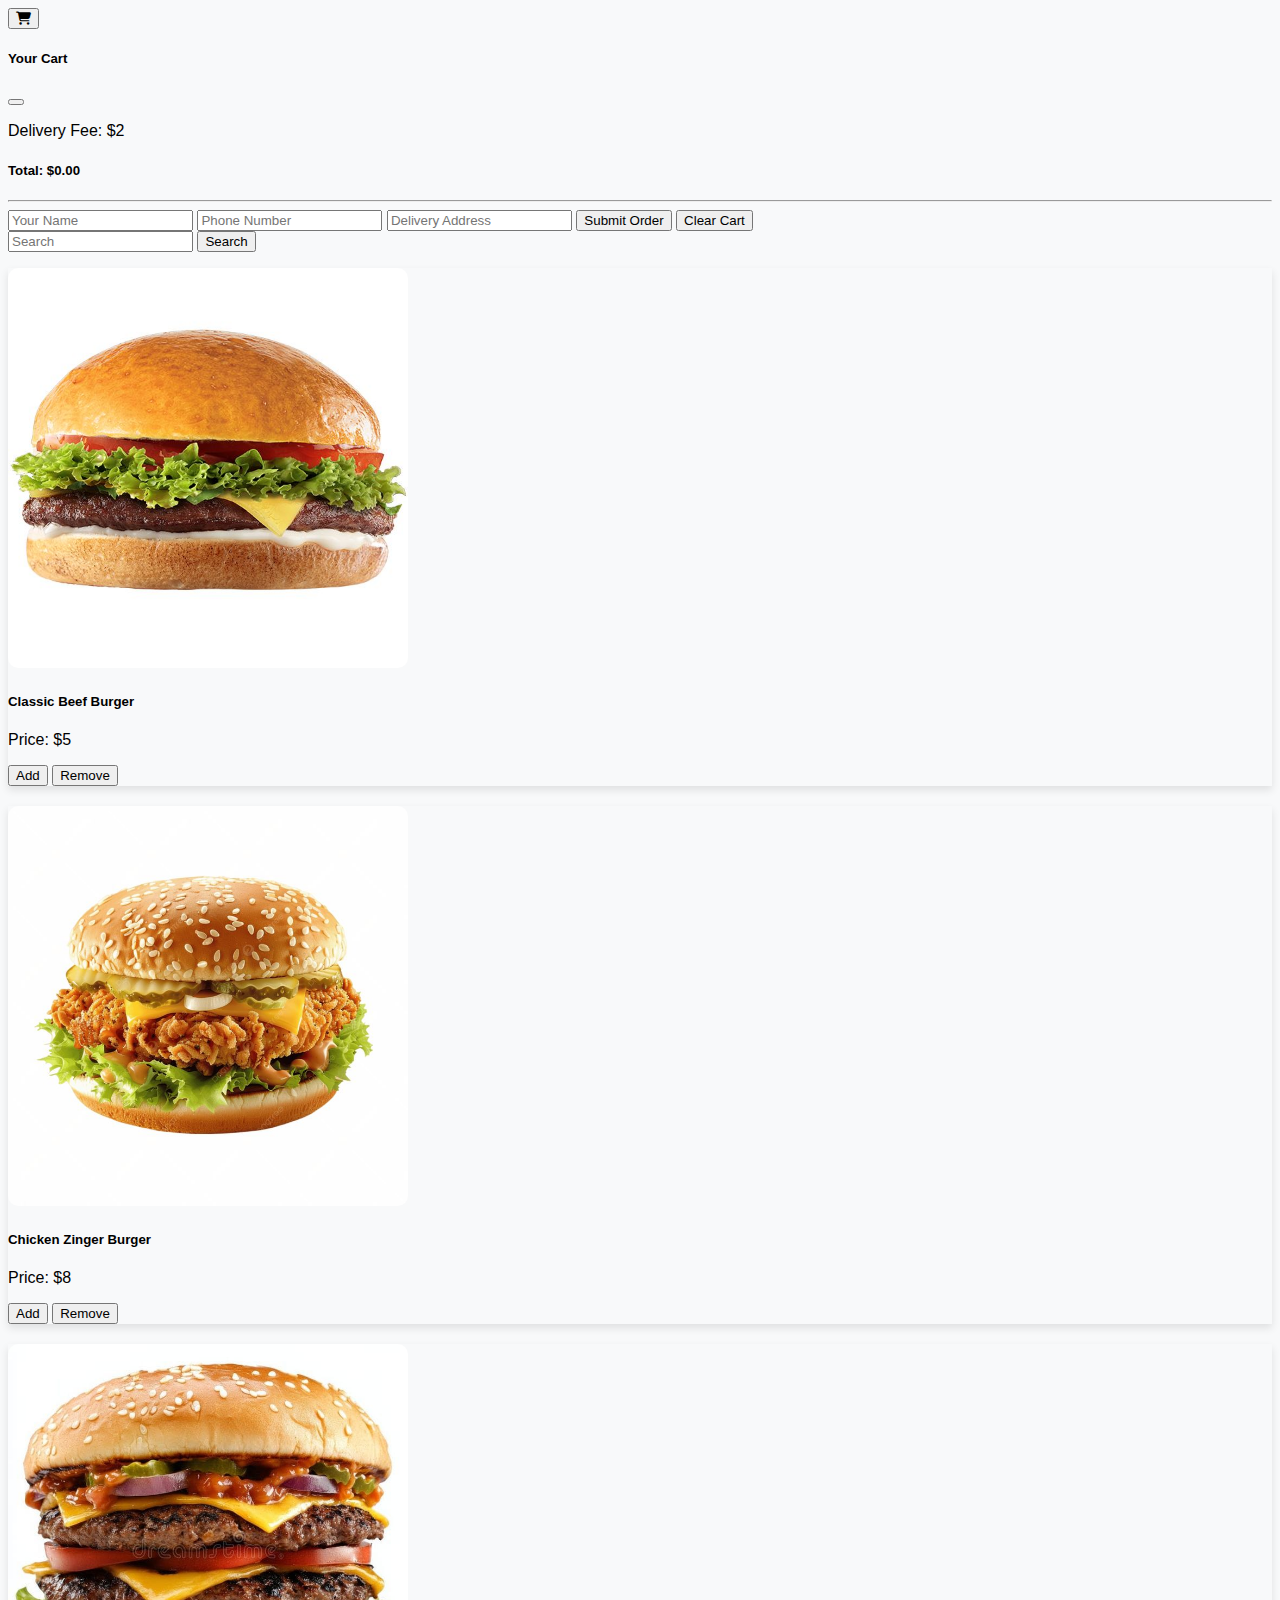
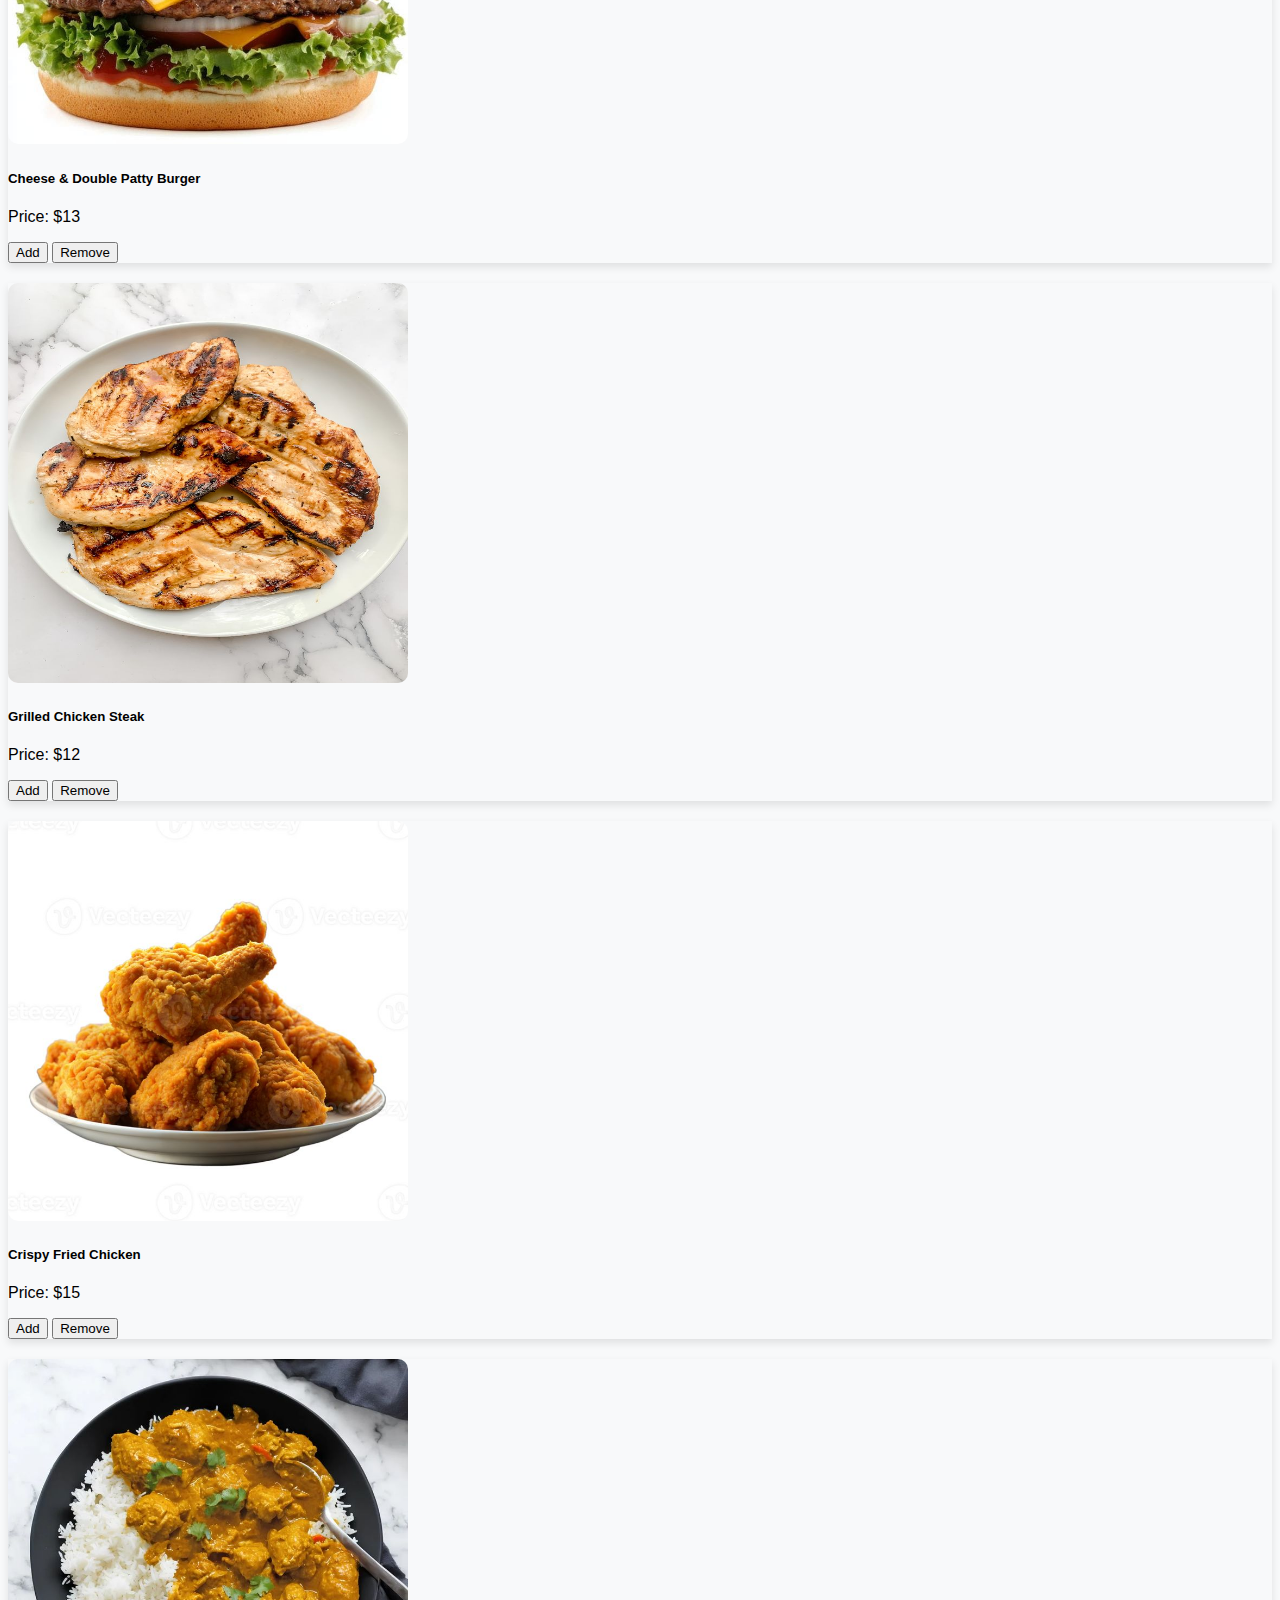
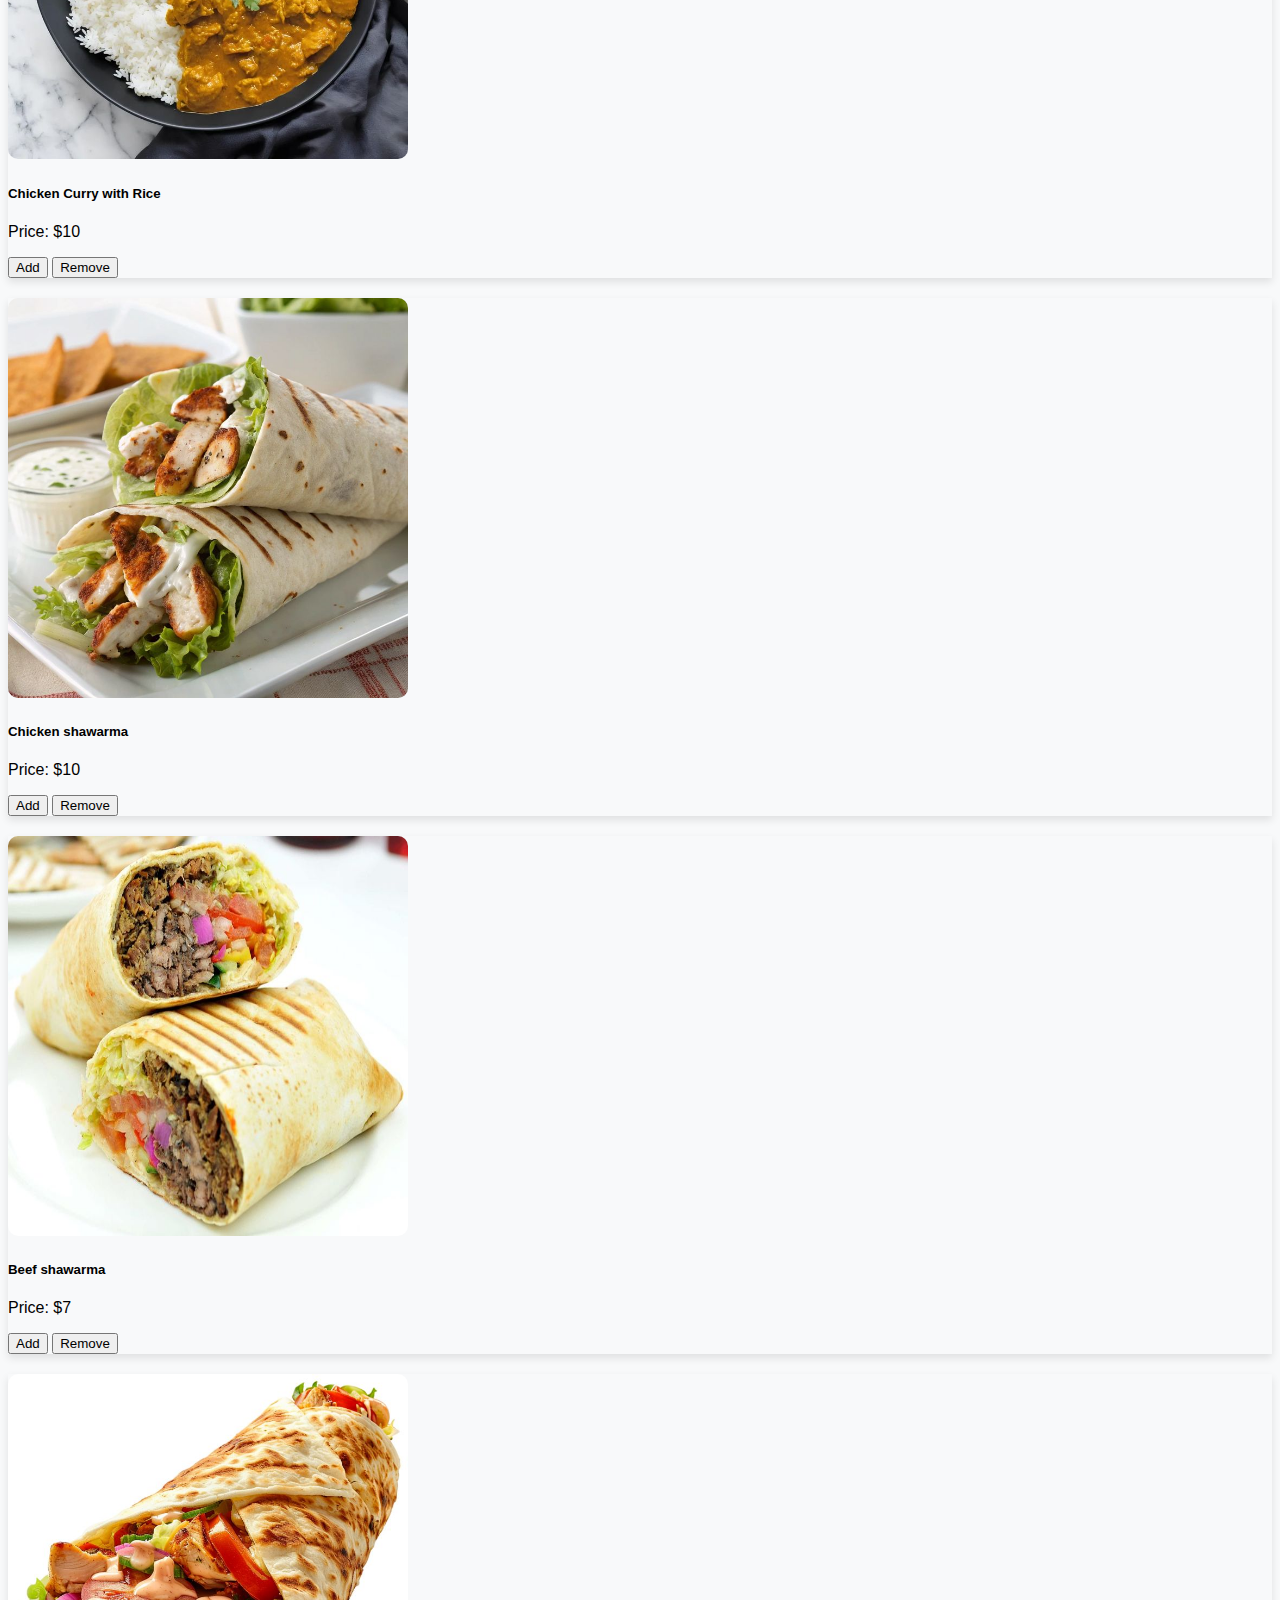
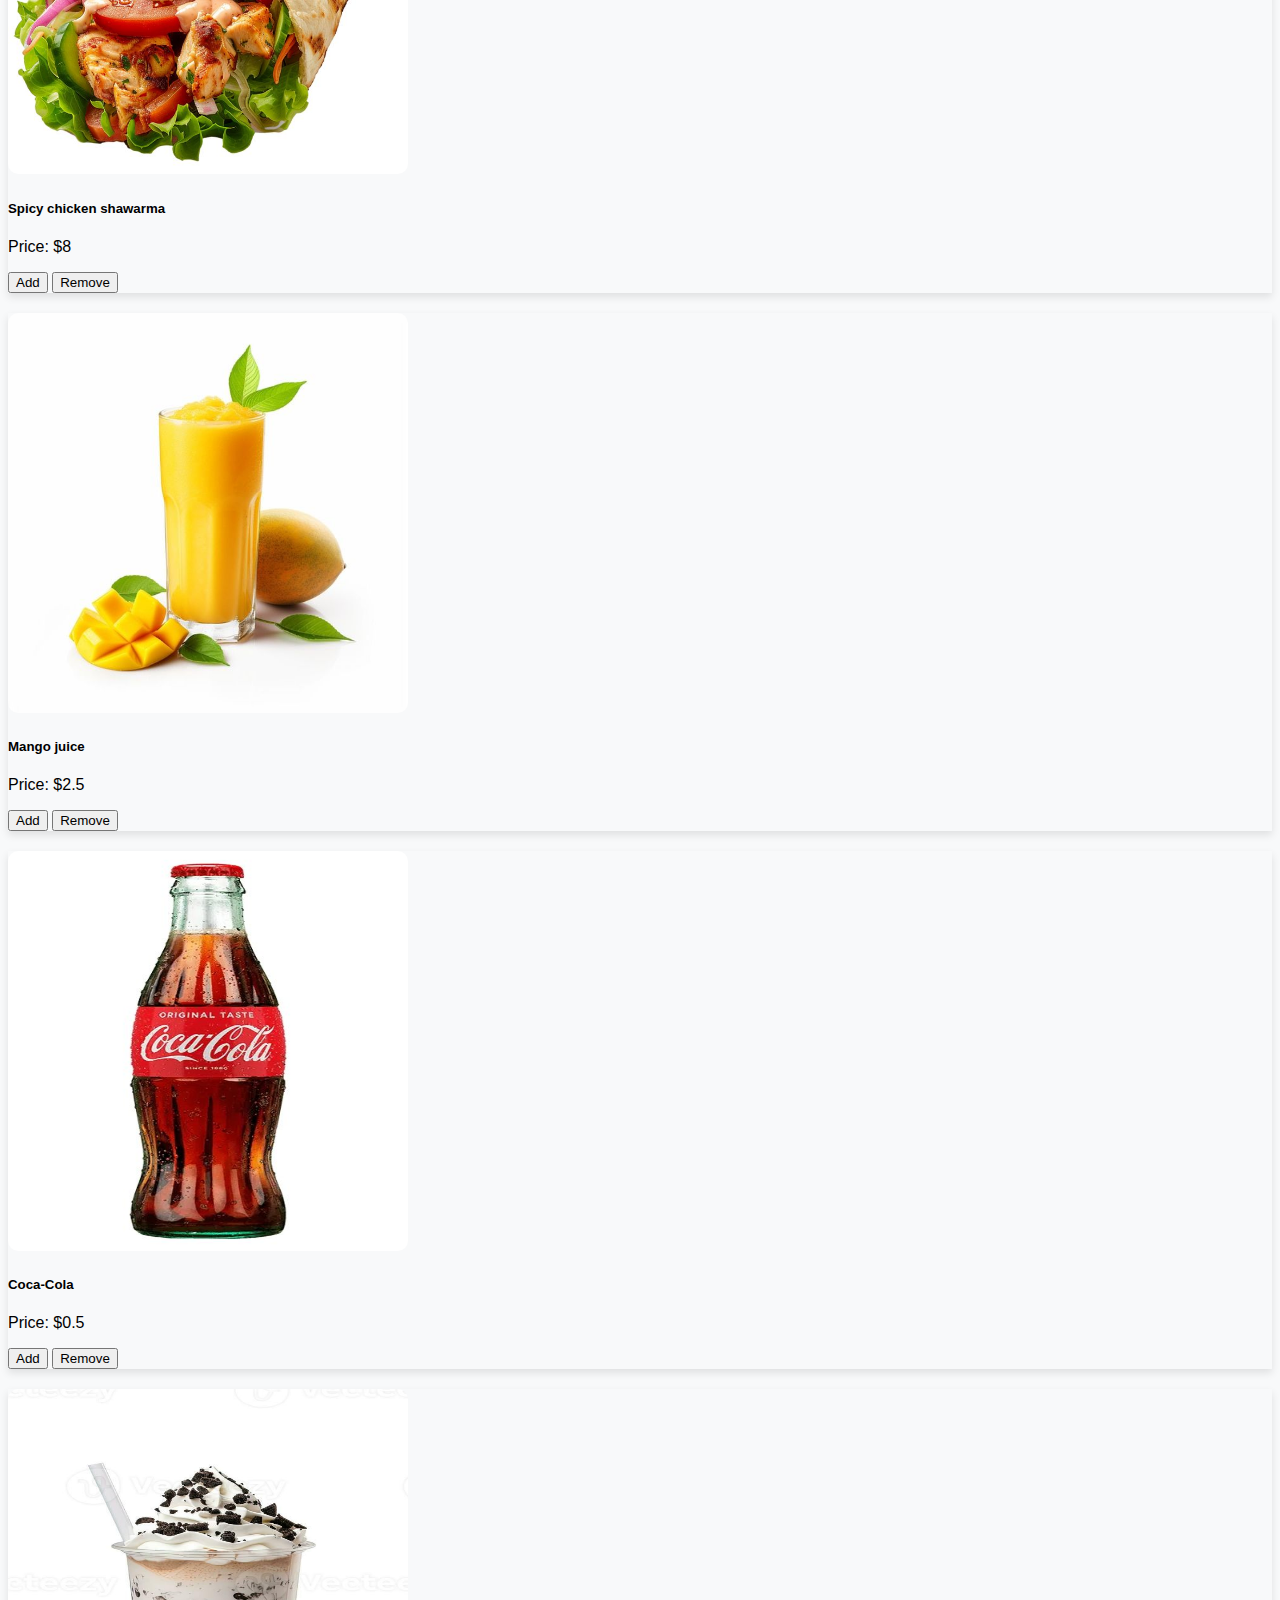
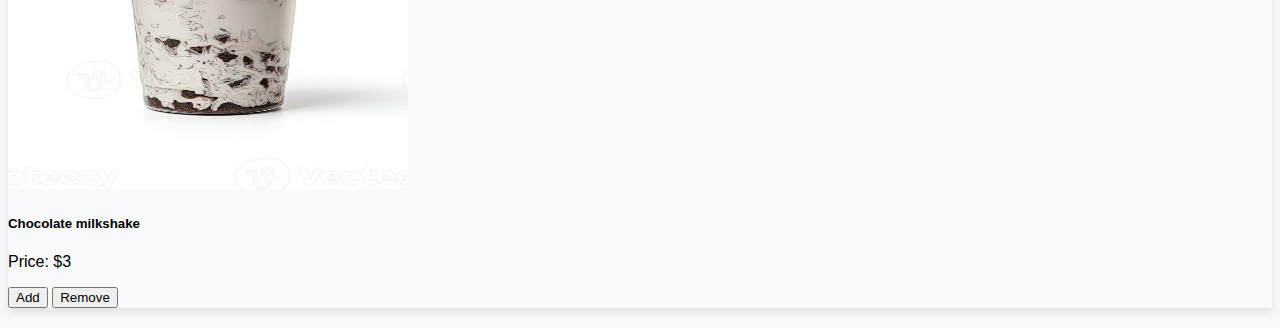
<file: ordernow.html>
<!DOCTYPE html>
<html lang="en">
<head>
    <meta charset="UTF-8">
    <meta name="viewport" content="width=device-width, initial-scale=1.0">
    <title>Document</title>
    <link rel="stylesheet" href="https://cdnjs.cloudflare.com/ajax/libs/font-awesome/6.7.2/css/all.min.css">
    <link href="https://cdn.jsdelivr.net/npm/bootstrap@5.3.7/dist/css/bootstrap.min.css" rel="stylesheet" integrity="sha384-LN+7fdVzj6u52u30Kp6M/trliBMCMKTyK833zpbD+pXdCLuTusPj697FH4R/5mcr" crossorigin="anonymous">
    <style>
        #itemList li {
          display: none;
          list-style: none;
        }
        #noResult {
          display: none;
        }
        body {
      background-color: #f8f9fa;
      font-family: Arial, sans-serif;
    }
    .card img{
        width: 400px;
        height: 400px;
        border-radius: 10px;
    }
    .card {
      margin-bottom: 20px;
      box-shadow: 0 4px 8px rgba(0,0,0,0.1);
      gap: 5px;
    }
      </style>
</head>
<body>
    <div class="container-fluid">
        <div class="row">
            <div class="col-md-10">
                <button class="btn btn-primary justify-content-end" type="button" data-bs-toggle="offcanvas" data-bs-target="#offcanvasScrolling" aria-controls="offcanvasScrolling"><span class="fa-solid fa-cart-shopping"></span></button>

<div class="offcanvas offcanvas-start" data-bs-scroll="true" data-bs-backdrop="false" tabindex="-1" id="offcanvasScrolling" aria-labelledby="offcanvasScrollingLabel">
  <div class="offcanvas-header">
    <h5 class="offcanvas-title" id="offcanvasScrollingLabel">Your Cart</h5>
    <button type="button" class="btn-close" data-bs-dismiss="offcanvas" aria-label="Close"></button>
  </div>
  <div class="offcanvas-body">
    <div id="cartItems"></div>
          <p class="mt-3">Delivery Fee: $2</p>
          <h5>Total: $<span id="total">0.00</span></h5>
          <hr>
          <form id="orderForm">
            <input type="text" id="name" class="form-control mb-2" placeholder="Your Name" required>
            <input type="tel" id="phone" class="form-control mb-2" placeholder="Phone Number" required>
            <input type="text" id="address" class="form-control mb-2" placeholder="Delivery Address" required>
            <button type="submit" class="btn btn-success">Submit Order</button>
            <button type="button" class="btn btn-danger ms-2" onclick="clearCart()">Clear Cart</button>
          </form>
  </div>
</div>
               
            </div>
            <div class="col-md-2">
                <form class="d-flex" role="search">
                    <input class="form-control me-2" type="search" id="searchInput" placeholder="Search" aria-label="Search"/>
                    <button class="btn btn-outline-success" type="submit">Search</button>
                  </form>
                  <ul id="itemList" class="list-group"></ul>
                  <div id="noResult" class="alert alert-warning text-center mt-3">
                    No matching items found.
                 

            </div>

        </div>
        <div class="row" id="menu"></div>
    </div>
    <script>
        const foods = [
      { name: 'Classic Beef Burger', price: 5, img: 'Myimages/beefburger.jpg' },
      { name: 'Chicken Zinger Burger', price: 8, img: 'Myimages/chickenburger.jpg' },
      { name: 'Cheese & Double Patty Burger', price: 13, img: 'Myimages/doublecheese.jpg' },
      { name: 'Grilled Chicken Steak', price: 12, img: 'Myimages/grilled.jpg' },
      { name: 'Crispy Fried Chicken', price: 15, img: 'Myimages/crispy.jpg' },
      { name: 'Chicken Curry with Rice', price: 10, img: 'Myimages/currychicken.jpg' },
      { name: 'Chicken shawarma', price: 10, img: 'Myimages/chickenshawa.jpg' },
      { name: 'Beef shawarma', price: 7, img: 'Myimages/beefshawa.jpg' },
      { name: 'Spicy chicken shawarma', price: 8, img: 'Myimages/spicy shawa.jpg' },
      { name: 'Mango juice', price: 2.5, img: 'Myimages/mango.jpg' },
      { name: 'Coca-Cola', price: 0.5, img: 'Myimages/coca.jpg' },
      { name: 'Chocolate milkshake', price: 3, img: 'Myimages/chocomilk.jpg' }
    ];

    const menu = document.getElementById('menu');
    const cartItems = document.getElementById('cartItems');
    const totalDisplay = document.getElementById('total');
    let cart = {};

    // Display food menu
    foods.forEach((item, index) => {
      menu.innerHTML += `
        <div class="col-md-4">
          <div class="card p-3">
            <img src="${item.img}" class="img-fluid mb-2" alt="${item.name}">
            <h5>${item.name}</h5>
            <p>Price: $${item.price}</p>
            <button class="btn btn-success btn-sm" onclick="addToCart(${index})">Add</button>
            <button class="btn btn-danger btn-sm" onclick="removeFromCart(${index})">Remove</button>
          </div>
        </div>
      `;
    });

    function addToCart(index) {
      const item = foods[index];
      cart[item.name] = (cart[item.name] || 0) + 1;
      updateCart();
    }

    function removeFromCart(index) {
      const item = foods[index];
      if (cart[item.name]) {
        cart[item.name]--;
        if (cart[item.name] === 0) delete cart[item.name];
      }
      updateCart();
    }

    function updateCart() {
      cartItems.innerHTML = '';
      let total = 0;
      for (let name in cart) {
        const item = foods.find(f => f.name === name);
        const qty = cart[name];
        const price = item.price * qty;
        cartItems.innerHTML += `
          <div class="d-flex justify-content-between">
            <span>${name} (${qty})</span>
            <span>$${price}</span>
          </div>
        `;
        total += price;
      }
      totalDisplay.textContent = (total + 2).toFixed(2);
    }

    function clearCart() {
      cart = {};
      updateCart();
    }

   document.getElementById('orderForm').addEventListener('submit', function(e) {
  e.preventDefault();

  // Hel qiimaha input-ka
  const name = document.getElementById('name').value.trim();
  const phone = document.getElementById('phone').value.trim();
  const address = document.getElementById('address').value.trim();

  // Validation

  // 1. Name: Waa inuu ka kooban yahay ugu yaraan hal xaraf (xarfaha iyo space)
  if (!/^[a-zA-Z\s]+$/.test(name)) {
    alert('Fadlan magacaaga si sax ah u qor (xarfaha iyo meelaha bannaan oo kaliya).');
    return;
  }

  // 2. Phone: Waa inuu noqdaa 10 digit oo keliya
  if (!/^\d{10}$/.test(phone)) {
    alert('Fadlan geli lambarka telefoonkaaga oo sax ah (10 digits).');
    return;
  }

  // 3. Address: Waa inuusan madhnayn (waxaa loo qaadan karaa inuu yahay string)
  if (address.length === 0) {
    alert('Fadlan geli cinwaankaaga.');
    return;
  }

  // Hubi haddii cart madhan yahay
  if (Object.keys(cart).length === 0) {
    alert('Your cart is empty!');
    return;
  }

  // Haddii validation-kii oo dhan uu guulaysto
  alert(`Ku soo dhawow Benadir Fast Food  ${name}, dalabkaga waxa la geyn doona ${address}. Phone: ${phone}, Mahadsanid`);

  this.reset();
  clearCart();
});

    



    /*keyup */
    const foodsearch = [
    "Classic Beef Burger", "Chicken Zinger Burger", "Cheese & Double Patty Burger", "GraGrilled Chicken Steakpes", "Crispy Fried Chicken",
    "Chicken Curry with Rice", "Chicken shawarma", "Beef shawarma", "Spicy chicken shawarma", "Mango juice", "Coca-Cola","Chocolate milkshake"
  ];

  const itemList = document.getElementById("itemList");
  const input = document.getElementById("searchInput");
  const noResult = document.getElementById("noResult");

  // ✅ Xogta liiska ku dar (JS ahaan)
  foodsearch.forEach(food => {
    const li = document.createElement("li");
    li.textContent = food;
    li.classList.add("list-group-item");
    li.style.display = "none"; // marka hore qarso
    itemList.appendChild(li);
  });

  const listItems = itemList.querySelectorAll("li");

  // ✅ Live filter function
  input.addEventListener("keyup", function () {
    const filter = input.value.toLowerCase().trim();
    let visibleCount = 0;

    listItems.forEach(item => {
      const text = item.textContent.toLowerCase();
      if (filter && text.includes(filter)) {
        item.style.display = "list-item";
        visibleCount++;
      } else {
        item.style.display = "none";
      }
    });

    noResult.style.display = (filter && visibleCount === 0) ? "block" : "none";
  });
    </script>
    <script src="https://cdn.jsdelivr.net/npm/bootstrap@5.3.7/dist/js/bootstrap.bundle.min.js" integrity="sha384-ndDqU0Gzau9qJ1lfW4pNLlhNTkCfHzAVBReH9diLvGRem5+R9g2FzA8ZGN954O5Q" crossorigin="anonymous"></script>
</body>
</html>
</file>
